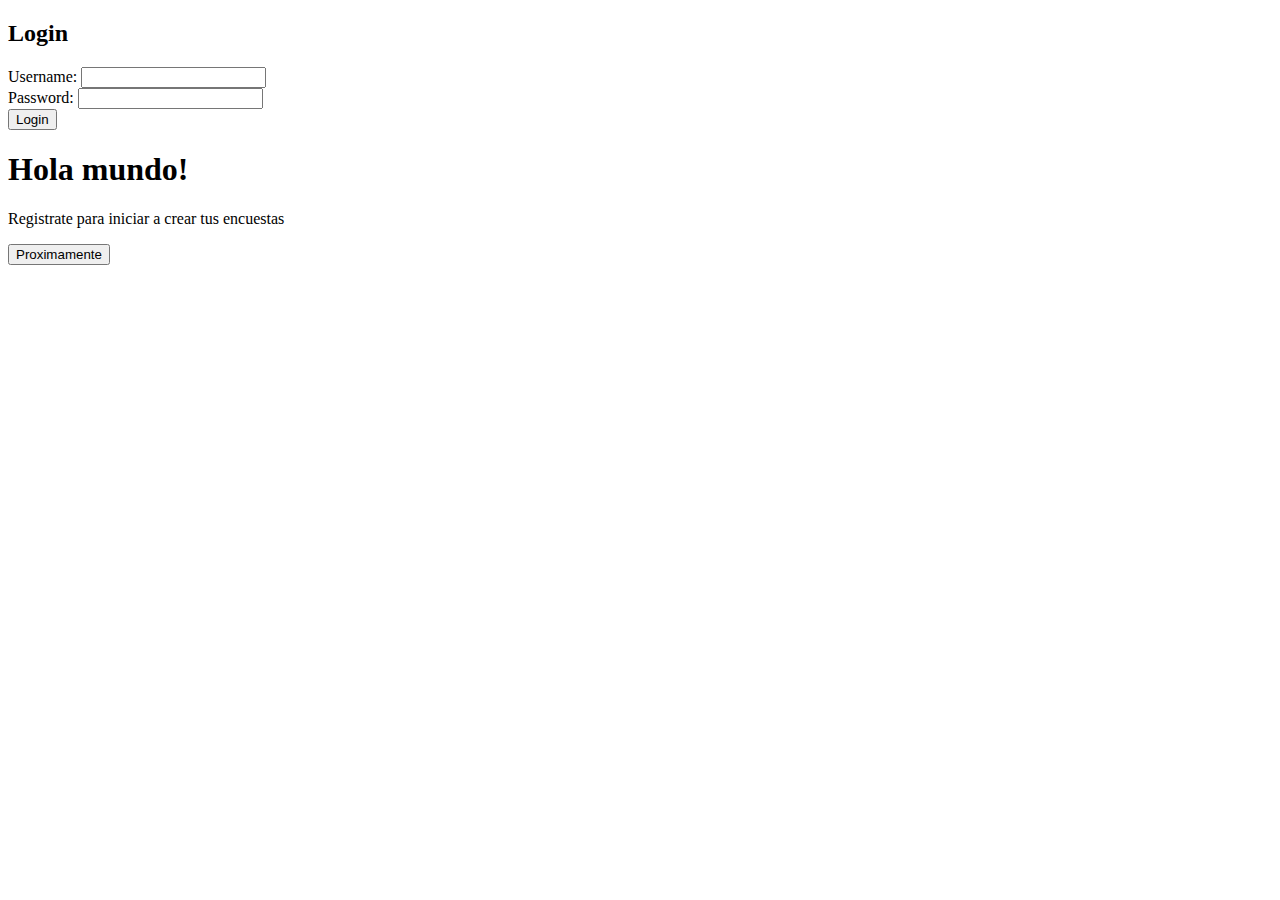
<file: src/main/resources/templates/prueba.html>
<!DOCTYPE html>
<html lang="en">
<head>
    <meta charset="UTF-8">
    <title>Login</title>
</head>
<body>
    <h2>Login</h2>
    <div class="container" id="container">    
        <div class="form-container sign-in-container">
            <form method="post" action="/login">
                <div>
                    <label for="username">Username:</label>
                    <input type="text" id="username" name="username" required>
                </div>
                <div>
                    <label for="password">Password:</label>
                    <input type="password" id="password" name="password" required>
                </div>
                <div>
                    <button type="submit">Login</button>
                </div>
            </form>
        </div>
        <div class="overlay-container">
            <div class="overlay">
              
              <div class="overlay-panel overlay-right">
                <h1>Hola mundo!</h1>
                <p>Registrate para iniciar a crear tus encuestas</p>
                <button class="ghost" id="signUp">Proximamente</button>
              </div>
            </div>
          </div>
    </div>

</body>
</html>
</file>
